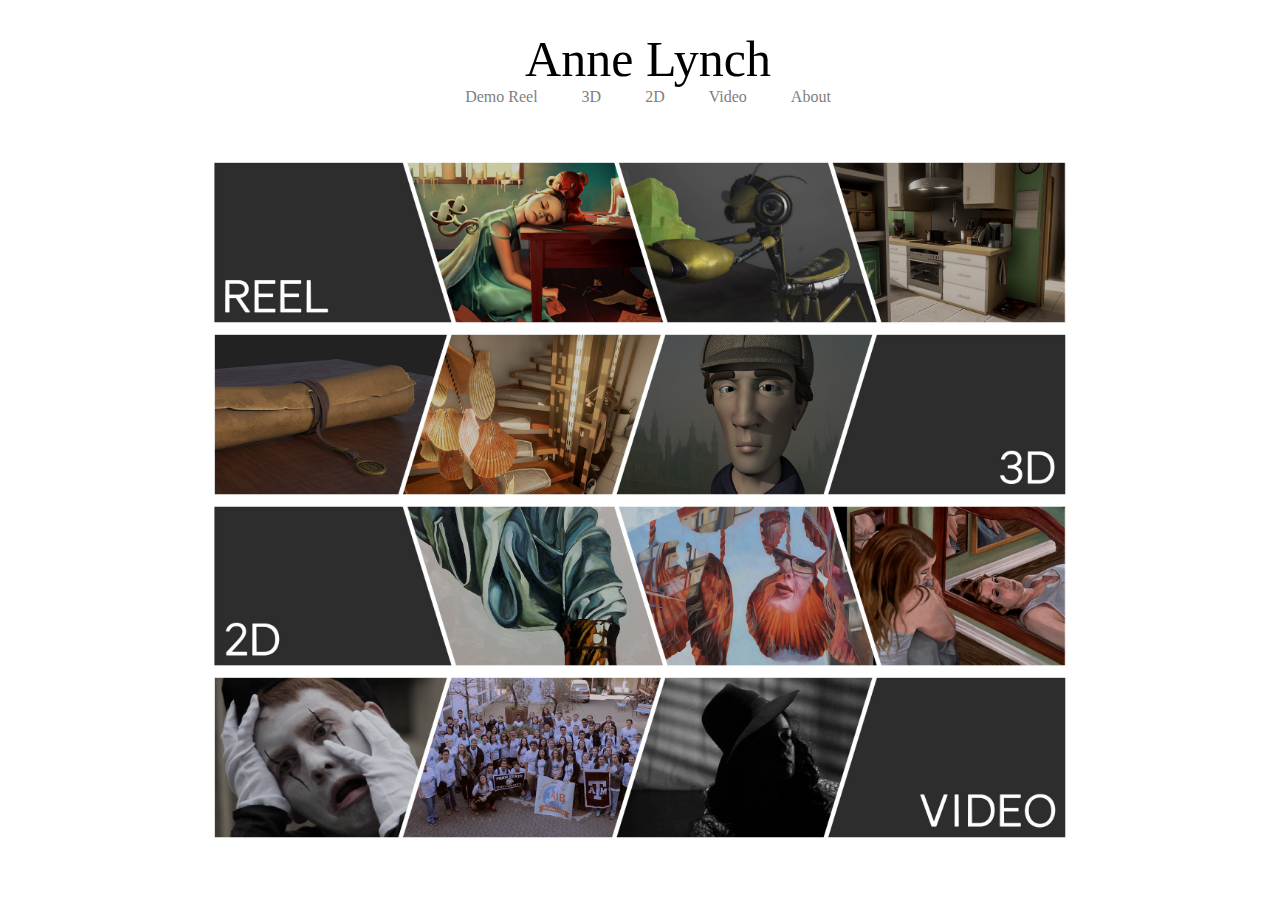
<file: index.html>
<!DOCTYPE html>
<html>
    <head>
        <meta charset="utf-8">
        <link rel="stylesheet" type="text/css" href="styles/global.css">
        <link rel="stylesheet" type="text/css" href="styles/flex.css">
        <link rel="stylesheet" type="text/css" href="styles/helper.css">
        <title>Anne Lynch</title>
    </head>
    <body>
        <div class="navbar center">
            <div class="center clickable title" onclick="window.location.href=''">Anne Lynch</div>
            <div class="menu-flex">
                <div class="menu-item-flex clickable" onclick="navigate('demo-reel', 'views/demo-reel.html')">Demo Reel</div>
                <div class="menu-item-flex clickable" onclick="navigate('3D', 'views/3D.html')">3D</div>
                <div class="menu-item-flex clickable" onclick="navigate('2D', 'views/2D.html')">2D</div>
                <div class="menu-item-flex clickable" onclick="navigate('video', 'views/video.html')">Video</div>
                <div class="menu-item-flex clickable" onclick="navigate('about', 'views/about.html')">About</div>
            </div>
        </div>
        <div class="height-150"></div>
        <div id="content" data-include="views/navigation.html"></div>
    </body>
    <script src="scripts/global.js"></script>
</html>
</file>
<file: styles/global.css>
.banner {
    display: block;
    margin: 1px;
}

.card {
    display: inline-block;
    width: auto;
}

#content {
    max-width: 80%;
    margin: auto;
}

.image {
    cursor: pointer;
}

.navbar {
    background-color: white;
    height: 120px;
    padding-top: 30px;
    overflow: hidden;
    position: fixed;
    top: 0;
    width: 100%;
    /* For menu fonts, anne wanted gravity from http://www.dafont.com/search.php?q=gravity */
}

.title {
    font-family:  "Brush Script MT", cursive;
    font-size: 50px;
    margin-top: 30px;
}
</file>
<file: styles/flex.css>
@media(min-width:480px) {
    .flex {
        margin: 10px;
        width: 100%;
    }
}

@media(min-width:767px) {
    .flex {
        margin: 10px;
        width: 45%;
    }
}

@media(min-width: 1200px) {
    .flex {
        margin: 10px;
        width: 30%;
    }
}

.menu-flex {
    margin: auto;
    text-align: center;
}

.menu-item-flex {
    color: gray;
    display: inline;
    margin: 20px;
}

.menu-item-flex:hover {
    color: black;
    cursor: pointer;
    display: inline;
    margin: 20px;
}
</file>
<file: styles/helper.css>
.center {
    text-align: center;
    margin: auto;
}

.clickable {
    cursor: pointer;
}

.height-150 {
    height: 150px;
}

.width-85-p {
    width: 85%;
}
</file>
